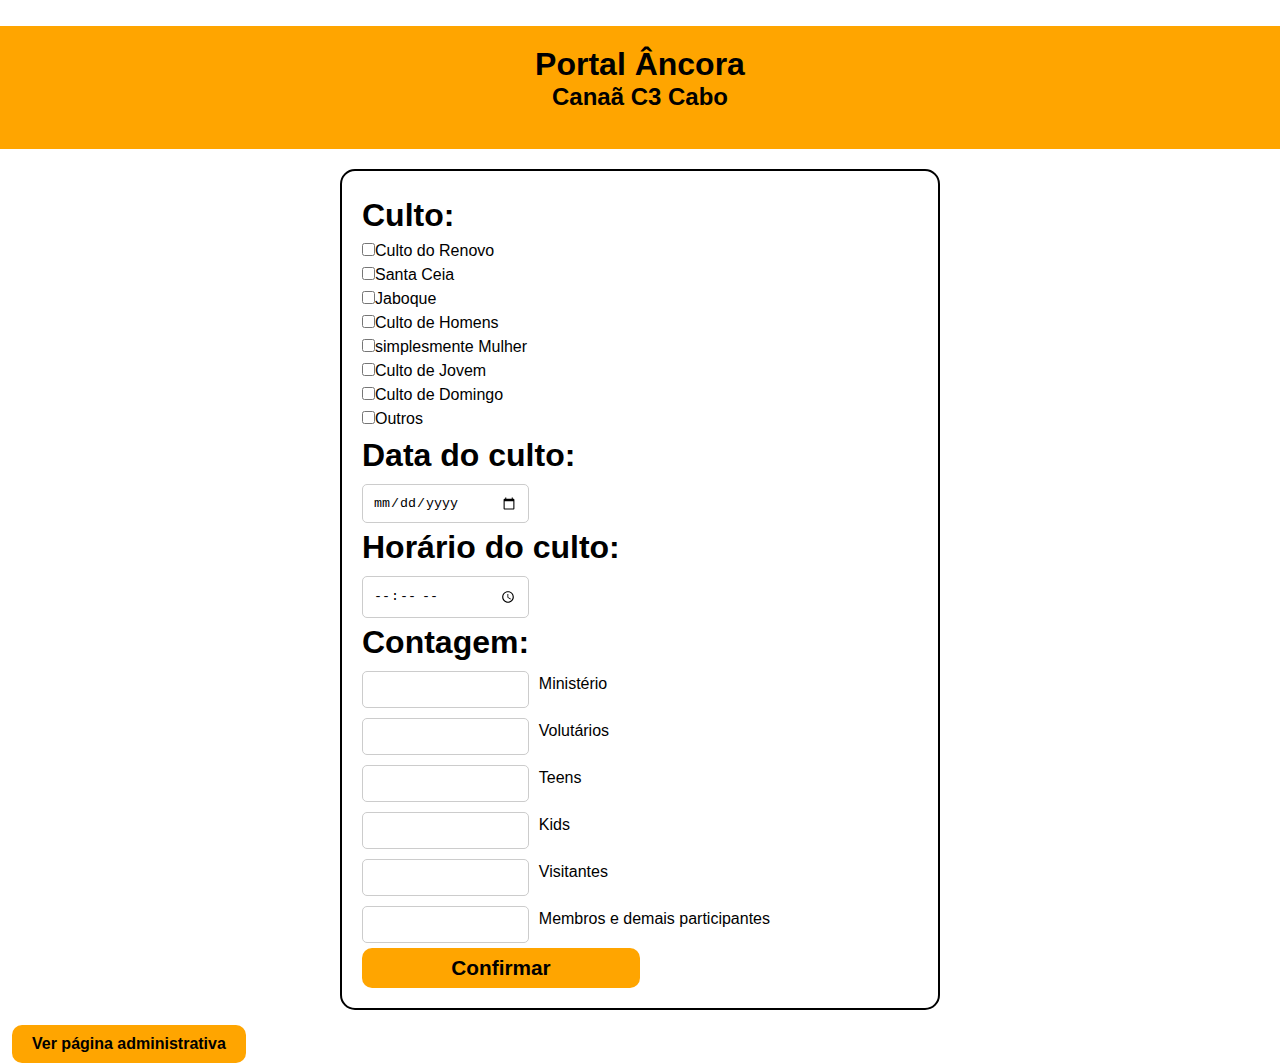
<file: index.html>
<!DOCTYPE html>
<html lang="pt-br">

<head>
    <meta charset="UTF-8">
    <meta name="viewport" content="width=device-width, initial-scale=1.0">
    <title>Página Web da Imagem</title>
    <link rel="stylesheet" href="style2.css ">
</head>

<body>

    <header>
        <h1>Portal Âncora</h1>
        <h2>Canaã C3 Cabo</h2><br>
    </header>


    <div class="container">

        <div class="culto">
            <h1>Culto: </h1>
            <ul>
                <li><label><input type="checkbox"><span>Culto do Renovo</span></label></li>
                <li><label><input type="checkbox"><span>Santa Ceia</span></label></li>
                <li><label><input type="checkbox"><span>Jaboque</span></label></li>
                <li><label><input type="checkbox"><span>Culto de Homens</span></label></li>
                <li><label><input type="checkbox"><span>simplesmente Mulher</span></label></li>
                <li><label><input type="checkbox"><span>Culto de Jovem</span></label></li>
                <li><label><input type="checkbox"><span>Culto de Domingo</span></label></li>
                <li><label><input type="checkbox"><span>Outros</span></label></li>
            </ul>
        </div>

        <div class="data">
            <h1>Data do culto: </h1>
            <input type="date" id="date" name="date" required>
        </div>

        <div class="horario">
            <h1>Horário do culto: </h1>
            <input type="time" id="hora">

        </div>

        <div class="Contagem">
            <h1>Contagem: </h1>
            <div class="contagemdiv">
                <input type="number" id="quantidade-pessoas">
                <p class="distancia">Ministério</p>
            </div>
            <div class="contagemdiv">
                <input type="number" id="quantidade-pessoas">
                <p class="distancia">Volutários</p>
            </div>
            <div class="contagemdiv">
                <input type="number" id="quantidade-pessoas">
                <p class="distancia">Teens</p>
            </div>
            <div class="contagemdiv">
                <input type="number" id="quantidade-pessoas">
                <p class="distancia">Kids</p>
            </div>
            <div class="contagemdiv">
                <input type="number" id="quantidade-pessoas">
                <p class="distancia">Visitantes</p>
            </div>
            <div class="contagemdiv">
                <input type="number" id="quantidade-pessoas">
                <p class="distancia">Membros e demais participantes</p>
            </div>
        </div>
        <button type="submit">Confirmar</button>

    </div>

    <div class="pagina">
        <a href="adm.html">Ver página administrativa</a>
    </div>
</body>

</html>
</file>
<file: style2.css>
* {
    padding: 0;
    margin: 0;
    box-sizing: border-box;
    /* Adicionado para corrigir o box model */
}

body {
    margin: 0;
    font-family: Arial, sans-serif;
}

header {
    background-color: orange;
    text-align: center;
    padding: 20px 0;
    margin-bottom: 20px;
    margin-top: 2%;
}

.container {
    width: 90%;
    max-width: 600px;
    margin: 0 auto;
    padding: 20px;
    border-radius: 15px;
    border: 2px solid black;
    line-height: 1.5;
}

.section {
    margin-bottom: 20px;
}

li {
    list-style: none;
}

a {
    text-decoration: none;
    color: black;
}


input[type="date"],
input[type="time"],
input[type="number"] {
    width: 30%;
    padding: 10px;
    margin-top: 5px;
    /* Adicionado espaço entre os inputs */
    border: 1px solid #ccc;
    border-radius: 5px;
    box-sizing: border-box;
    /* Adicionado para corrigir o box model */
}

.contagem,
.contagem input[type="number"] {
    display: flex;
    align-items: center;
}

.contagemdiv,
p {
    display: flex;
    align-items: center;
    margin-bottom: 5px;
}

.distancia {
    margin-left: 10px;
}

button {
    background-color: orange;
    color: black;
    font-size: 1.3em;
    width: 50%;
    height: 40px;
    border-radius: 10px;
    border: none;
    font-weight: bold;
    cursor: pointer;
    align-items: center;
    align-self: center;
}

button:hover {
    background-color: #ff8c00;
}

.pagina {
    background-color: orange;
    display: inline-block;
    padding: 10px 20px;
    color: black;
    border-radius: 5px;
    cursor: pointer;
    font-weight: bold;
    transition: background-color 0.3s, color 0.3s;
    margin-left: 12px;
    border-radius: 10px;
    margin-top: 15px;
}

@media (max-width: 768px) {
    .container {
        width: 95%;
    }
}
</file>
